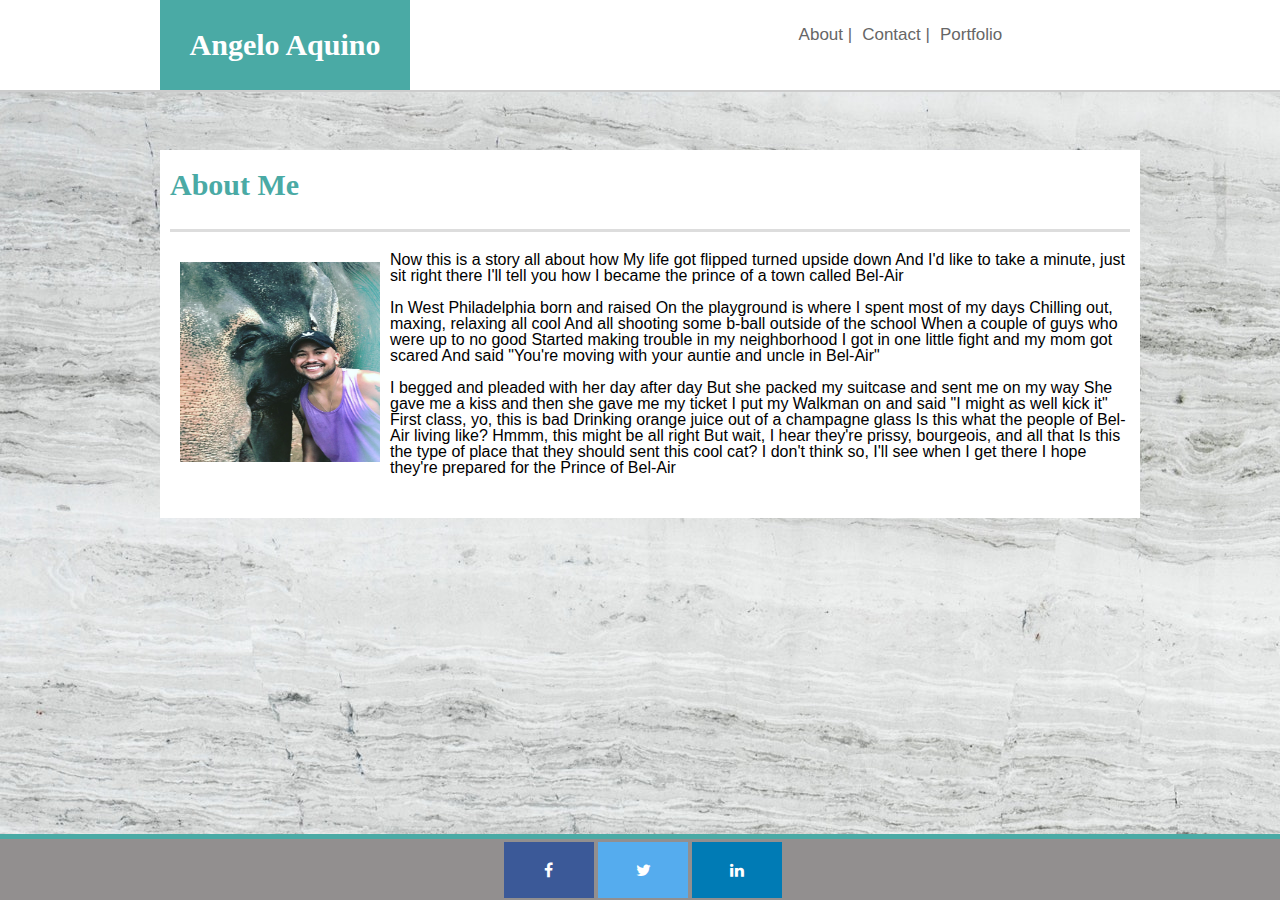
<file: index.html>
<!---Intro Page--->

<!DOCTYPE html>
<html lang="en-us">

<head>
    <meta charset="UTF-8">
    <title>Angelo Aquino</title>
    <!--add link for css-->
    <link rel="stylesheet" href="reset.css">
    <link rel="stylesheet" href="style.css">
    <link rel="stylesheet" href="https://cdnjs.cloudflare.com/ajax/libs/font-awesome/4.7.0/css/font-awesome.min.css">


</head>

<body>
<div class="wrapper">    
    <!-- Name logo and Navigation -->
    <div id="topBar"> 
        <header class="container">
        <div id="nameBanner"> 
            Angelo Aquino
        </div>
       <nav class="topnav">
        <a href="index.html">About  |  </a>
        <a href="contact.html">Contact  |  </a>
        <a href="portfolio.html">Portfolio</a>
    </nav>
</header>
</div>
 
<div class="spacer">
</div>

<!-- about me section -->
<div class="container">
    <div class= "aboutMeContainer">
            <p class="aboutMeTitle">About Me</p>
        <img src="./images/ElephantPicMina.jpg" alt="Angelo Aquino" height="200" width="200">

        <p>
                Now this is a story all about how
                My life got flipped turned upside down
                And I'd like to take a minute, just sit right there
                I'll tell you how I became the prince of a town called Bel-Air
                <br>
                <br>
                In West Philadelphia born and raised
                On the playground is where I spent most of my days
                Chilling out, maxing, relaxing all cool
                And all shooting some b-ball outside of the school
                When a couple of guys who were up to no good
                Started making trouble in my neighborhood
                I got in one little fight and my mom got scared
                And said "You're moving with your auntie and uncle in Bel-Air"
                <br>
                <br>
                I begged and pleaded with her day after day
                But she packed my suitcase and sent me on my way
                She gave me a kiss and then she gave me my ticket
                I put my Walkman on and said "I might as well kick it"
                First class, yo, this is bad
                Drinking orange juice out of a champagne glass
                Is this what the people of Bel-Air living like?
                Hmmm, this might be all right
                But wait, I hear they're prissy, bourgeois, and all that
                Is this the type of place that they should sent this cool cat?
                I don't think so, I'll see when I get there
                I hope they're prepared for the Prince of Bel-Air
                <br>
        </p>
        <br>
        <br>
    </div> 
</div>
</div>
<!-- footer -->
<footer>
<a href="#" class="fa fa-facebook"></a>
<a href="#" class="fa fa-twitter"></a>
<a href="#" class="fa fa-linkedin"></a> 
</footer>
</body>
</html>
</file>
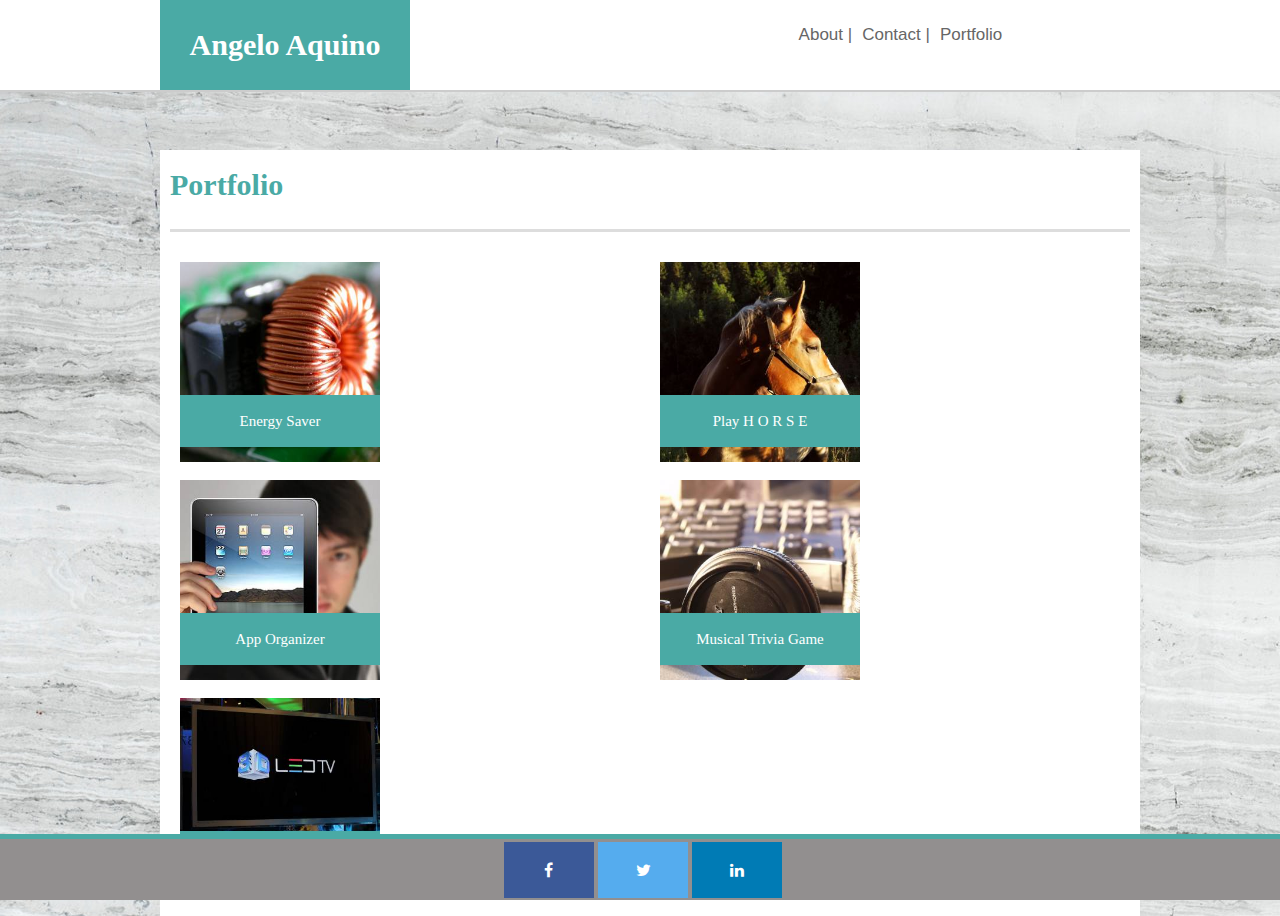
<file: portfolio.html>
<!---Portfolio--->

<!DOCTYPE html>
<html lang="en-us">

<head>
    <meta charset="UTF-8">
    <title>Angelo Aquino</title>
    <!--add link for css-->
    <link rel="stylesheet" href="reset.css">
    <link rel="stylesheet" href="style.css">
    <link rel="stylesheet" href="https://cdnjs.cloudflare.com/ajax/libs/font-awesome/4.7.0/css/font-awesome.min.css">


</head>

<body>
<div class="wrapper">    
    <!-- Name logo and Navigation -->
    <div id="topBar"> 
        <header class="container">
        <div id="nameBanner"> 
            Angelo Aquino
        </div>
       <nav class="topnav">
        <a href="index.html">About  |  </a>
        <a href="contact.html">Contact  |  </a>
        <a href="portfolio.html">Portfolio</a>
    </nav>
</header>
</div>
 
<div class="spacer">
</div>
    <!-- Portfolio Area -->
    <div class="container">
            <div class= "aboutMeContainer">
                    <p class="aboutMeTitle">Portfolio</p>
            <!-- <div class= "whiteBox"> -->
                <div class="wrapper">
                    <div class="photo">
                            <a href="#"> 
                        <img src="./images/coil.jpg" alt="Angelo Aquino" height="200" width="200"> </a>
                    <div class="caption">
                        <p>Energy Saver</p>
                    </div>
                </div>
                    <div class="photo2">
                            <a href="#"> 
                            <img src="./images/horse.jpg" alt="Angelo Aquino" height="200" width="200"></a>
                    <div class="caption">
                            <p>Play H O R S E</p>
                        </div>
                    </div>
                    <div class="photo3">
                            <a href="#"> 
                            <img src="./images/iPad.jpg" alt="Angelo Aquino" height="200" width="200"></a>
                    <div class="caption">
                                 <p>App Organizer</p>
                         </div>
                    </div>

                    <div class="photo4">
                            <a href="#"> 
                            <img src="./images/sonyHeadphones.jpg" alt="Angelo Aquino" height="200" width="200"></a>
                    <div class="caption">
                            <p>Musical Trivia Game</p>
                        </div>        
                    </div>

                    <div class="photo5">
                            <a href="#"> 
                            <img src="./images/TV.jpg" alt="Angelo Aquino" height="200" width="200"></a>
                <div class="caption">
                            <p>Streaming App</p>
                        </div>
                    </div>


                </div>
            </div>    <!--wrapperDIV-->
            </div> <!---containerDIV-->
            <br>
            <br>
    
    
        </div>
        </div>
        </div>
    </div>
    <footer>

<!-- Add font awesome icons -->
<a href="#" class="fa fa-facebook"></a>
<a href="#" class="fa fa-twitter"></a>
<a href="#" class="fa fa-linkedin"></a>

    </footer>
</body>

</html>
</file>
<file: style.css>
html,body {
    background-color: #ffffff;
    font-family: Arial, Helvetica, sans-serif;
    font-size: 14;
    background-image: url("./images/grayBackground.jpg");
    background-repeat: repeat-y;
    margin: 0;
    padding: 0;
    height: 100%;
}


.wrapper {
    height: auto !important;
    height: 100%;
    min-height: 100%;
    margin: 0 auto -100px;
  }
.container{
    margin: auto;
    width: 960px;
}
#topBar {
    position: fixed;
    width: 100%;
    margin: 0 0 30px;
    overflow: auto;
    color: #fff;
    background: #fff;
    border-bottom: 2px solid #ccc;
}
.spacer{
    background-color: transparent;
    height:150px;
}
#nameBanner  {
    float: left;
    width: 250px;
    height: 90px;
    font-family: Georgia, Times, "Times New Roman", serif;
    font-size: 30px;
    font-weight: 700;
    line-height: 90px;
    color: #fff;
    text-align: center;
    text-decoration: none;
    background: #4aaaa5;
}
.topnav {
    background-color: transparent;
    padding-top: 26px;
    height: 21px;
    width: 34%;
    float: right;
    text-align: right;
    font-size: 21px;
    text-decoration: none;
    color: #666666;
}
.aboutMeContainer{
    float: left;
    width: 100%;
    padding: 10px;
    background: #fff;
}
img{
    padding:10px ;
    float: left;
}

.aboutMeTitle {
    padding-bottom: 20px;
    font-size: 30px;
    line-height: 49px;
    border-bottom: 3px solid #ddd;
    font-family: Georgia, Times, "Times New Roman", serif;
    font-weight: 700;
    color: #4aaaa5;  
    margin-bottom: 20px;
}

footer{
    background-color: #928f8f;
    position: fixed;
    height: 55px;
    border-top: 5px solid #4aaaa5;
    bottom: 0;
    width: 100%;
    padding: 3px;
    text-align: center;
}
.topnav a {
    float: left;
    color: #666666;
    padding: 0px 5px;
    text-decoration: none;
    font-size: 17px;
} 
.topnav a:hover {
    background-color: #ddd;
    color: black;
}
/* Portfolio Wrapper */
.wrapperA {
    background-color: #ffffff;
    max-width: 50%;
    margin: 0 auto;
    padding: 20px;
    display: inline-block;
}
.photo {
    font-size: 50px;
    background-color: transparent;
    width: 46%;
    height: 218px;
    float: left;
}
.photo2 {
    font-size: 50px;
    background-color: transparent;
    width: 50%;
    height: 218px;
    float: right;
}
.photo3 {
    font-size: 50px;
    background-color: transparent;
    width: 50%;
    height: 218px;
    float: left;
}
.photo4 {
    font-size: 50px;
    background-color: transparent;
    width: 50%;
    height: 218px;
    float: right;
}
.photo5 {
    font-size: 50px;
    background-color: transparent;
    width: 50%;
    height: 218px;
    float: left;
}
.caption {
    background-color: #4aaaa5;
    height: 33px;
    width: 200px;
    margin: 10px;
    font-family: Georgia, 'Times New Roman', Times, serif;
    position: absolute;
    font-size: 15px;
    text-align: center;
    padding-top: 19px;
    margin-top: 143px;
    color: #ffffff;
}
/* INPUT FORM */

/* Style inputs with type="text", select elements and textareas */
input[type=text], select, textarea {
    width: 100%; /* Full width */
    padding: 12px; /* Some padding */  
    border: 1px solid #ccc; /* Gray border */
    border-radius: 4px; /* Rounded borders */
    box-sizing: border-box; /* Make sure that padding and width stays in place */
    margin-top: 6px; /* Add a top margin */
    margin-bottom: 16px; /* Bottom margin */
    resize: vertical /* Allow the user to vertically resize the textarea (not horizontally) */
}

/* Style the submit button with a specific background color etc */
input[type=submit] {
    background-color: #4aaaa5;
    color: white;
    padding: 12px 20px;
    border: none;
    border-radius: 4px;
    cursor: pointer;
}

/* When moving the mouse over the submit button, add a darker green color */
input[type=submit]:hover {
    background-color: #4aaaa5;
}

/* Add a background color and some padding around the form */
.containerB {
    border-radius: 5px;
    background-color: #f2f2f2;
    padding: 20px;
}

/* Style all font awesome icons */
.fa {
    padding: 20px;
    font-size: 30px;
    width: 50px;
    text-align: center;
    text-decoration: none;
    
}

/* Add a hover effect if you want */
.fa:hover {
    opacity: 0.7;
}

/* Set a specific color for each brand */

/* Facebook */
.fa-facebook {
    background: #3B5998;
    color: white;
}

/* Twitter */
.fa-twitter {
    background: #55ACEE;
    color: white;
}
.fa-linkedin {
    background: #007bb5;
    color: white;
  }

  /* MEDIA QUERIES */
  @media only screen and (max-width: 980px) {
    .container {
      max-width: 768px;
      padding: 0 20px;
    }
    .aboutMeContainer {
      max-width: 768px;
    }
    main {
        overflow: auto;
      }
    
  }

  @media only screen and (max-width: 768px) {
    .container{
        max-width: 70%;
    }
    main {
        overflow: auto;
      }
  }  
  @media only screen and (max-width: 640px) {
    #nameBanner{
        max-width: 100%;
    }
    #topBar{
        position: static;
        margin-bottom: 20px;
    }
    .topnav{
    width: 100%;
    text-align: center;
      }
    .spacer{
        height: 10px;
    }

     header .container {
    padding: 0;
    }

    main.container {
    padding-top: 0;
  }
  }
</file>
